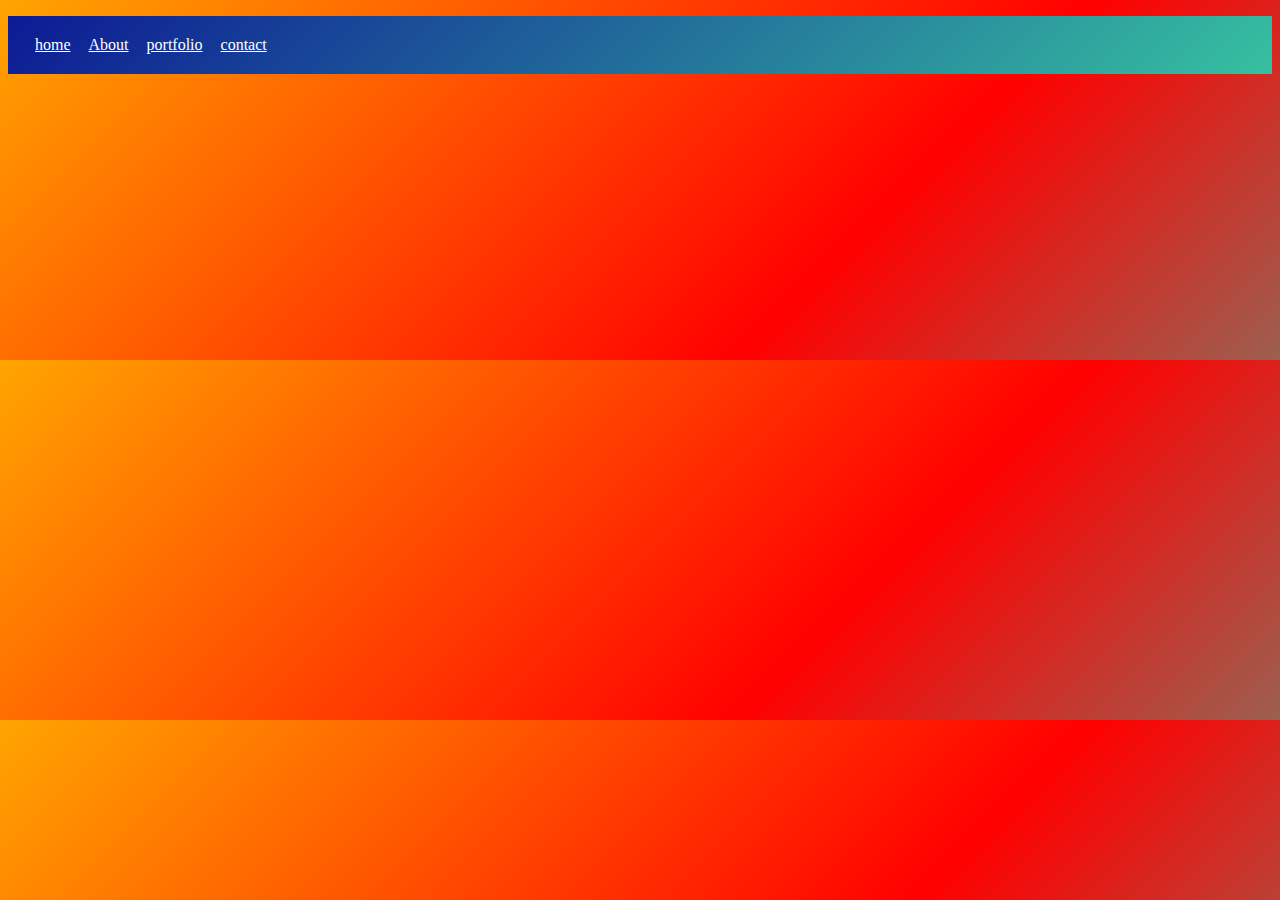
<file: home.html>
<!DOCTYPE html>
<html lang="en">
<head>
    <link rel="stylesheet" href="style.css">
    <meta charset="UTF-8">
    <meta http-equiv="X-UA-Compatible" content="IE=edge">
    <meta name="viewport" content="width=device-width, initial-scale=1.0">
    <title>Document</title>
</head>
<body>
    <ul class="nav">
        <a href="home.html">home</a>
        <a href="index.html">About</a>
        <a href="projects.html">portfolio</a>
        <a href="contact.html">contact</a>

    </ul>

    
      
      
</body>
</html>
</file>
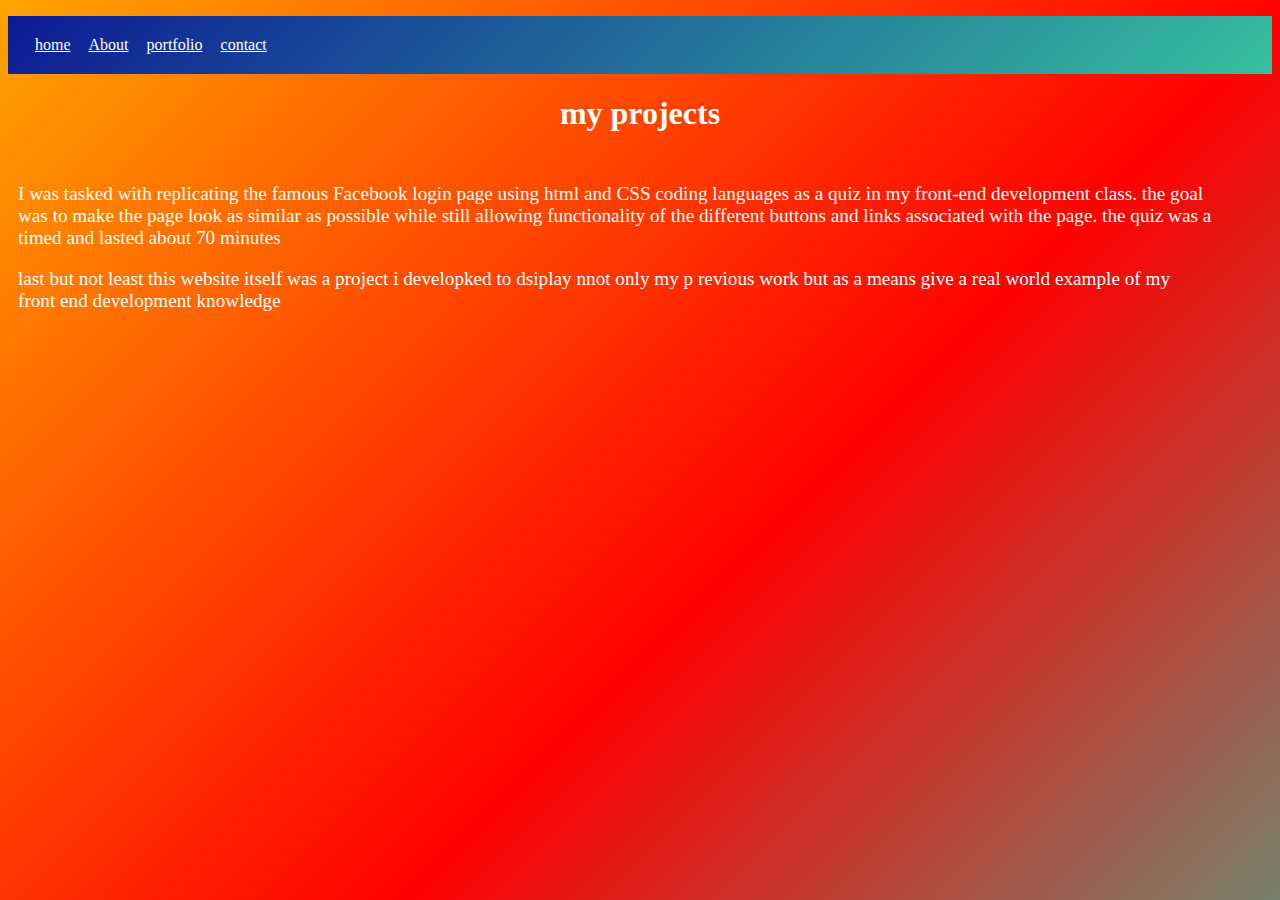
<file: projects.html>
<!DOCTYPE html>
<html lang="en">
<head>
    <link rel="stylesheet" href="style.css">
    <meta charset="UTF-8">
    <meta http-equiv="X-UA-Compatible" content="IE=edge">
    <meta name="viewport" content="width=device-width, initial-scale=1.0">
    <title>Document</title>
</head>
<body>
    <ul class="nav">
        <a href="home.html">home</a>
        <a href="index.html">About</a>
        <a href="projects.html">portfolio</a>
        <a href="contact.html">contact</a>

    </ul>
    
    <h1>my projects</h1>
    <div class="grid-container">
        <div class="grid1">
        <p> </p>
        <p>I was tasked with replicating the famous Facebook login page using html and CSS coding languages as a quiz in my front-end development class. 
            the goal was to make the page look as similar as possible while still allowing functionality of the different buttons and links associated with the page. 
            the quiz was a timed and lasted about 70 minutes</p>
            
            
            
            <p>last but not least this website itself was a project i developked to dsiplay nnot only my p
                revious work but as a means give a real world example of my front end development knowledge </p>

        </div>
        <div class="grid2">

            
        </div>
    </div>
</body>
</html>
</file>
<file: style.css>
body {
	background: linear-gradient(-45deg, #610a1d, #5425aa, #269cc7, #36c0a0, red,orange );
	background-size: 400% 400%;
	animation: gradient 15s ease infinite;
}


@keyframes gradient {
	0% {
		background-position: 0% 50%;
	}
	50% {
		background-position: 100% 50%;
	}
	100% {
		background-position: 0% 50%;
	}

}
.nav {
    padding: 20px;
   

    background: linear-gradient(-45deg, #9e9e04, #000000, #128137, #36c0a0, rgb(13, 26, 148));
	background-size: 400% 400%;
	animation: gradient 15s ease infinite;
	
    }

    


    p ,h1{
        color: white;
	
    }
	p{
		text-align: left;
		font-size: larger;

	}

	h1{
		text-align: center;
	}


    a{
        color: white;
    }


	.grid1 { grid-area: grid1; }
	.grid2 { grid-area: grid2; }
	.grid3 { grid-area: grid3; }


	.grid-container {
		display: grid;
		grid-template-columns: auto auto ;
		column-gap: 50px;
		padding: 10px;
		grid-template-areas:
		'grid1 grid2'
		'grid3 grid3'

  
	  }
	 a{
		 padding: 7px;
	 }
	 .center{
		position:absolute;
		height: 50px;
		width: 50px;
		left:50%;
		top: 50%;
	}



* {box-sizing: border-box}

.container {
  width: 100%;
  background-color: #ddd;
}

.skills {
  text-align: right;
  padding-top: 10px;
  padding-bottom: 10px;
  color: white;
}

.html {width: 70%; background-color: #04AA6D;}
.css {width: 70%; background-color: #2196F3;}
.js {width: 40%; background-color: #f44336;}
.python{width: 80%; background-color: #808080;}
.java{width: 60%; background-color: #e4f310;}
</file>
